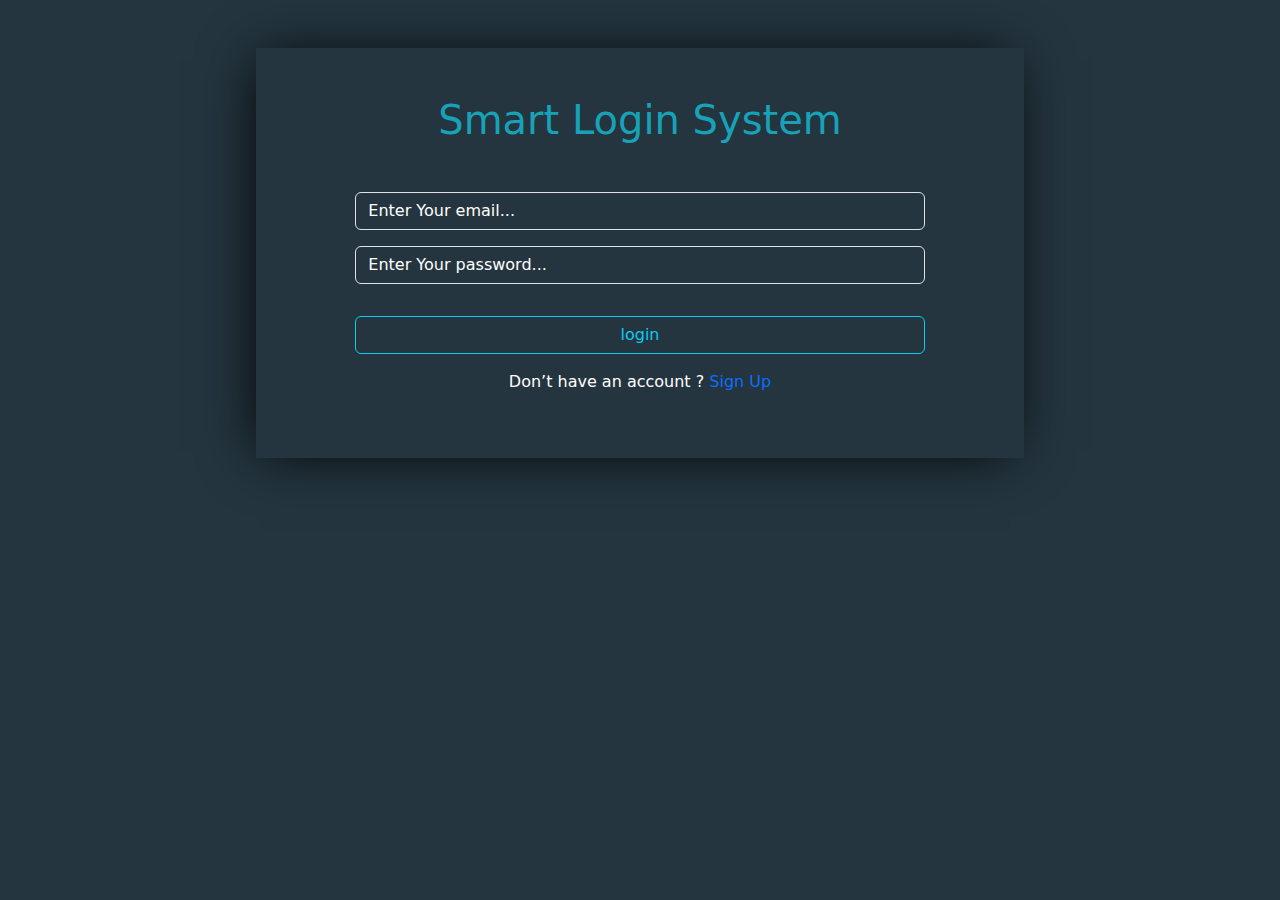
<file: ــJS-4/index.html>
<html>

<head>
    <link rel="stylesheet" href="css/bootstrap.min.css">
    <link rel="stylesheet" href="css/style.css">
    <link rel="stylesheet" href="https://cdnjs.cloudflare.com/ajax/libs/font-awesome/6.5.2/css/all.min.css"
        integrity="sha512-SnH5WK+bZxgPHs44uWIX+LLJAJ9/2PkPKZ5QiAj6Ta86w+fsb2TkcmfRyVX3pBnMFcV7oQPJkl9QevSCWr3W6A=="
        crossorigin="anonymous" referrerpolicy="no-referrer" />
    <link rel="preconnect" href="https://fonts.googleapis.com">
    <link rel="preconnect" href="https://fonts.gstatic.com" crossorigin>
    <link
        href="https://fonts.googleapis.com/css2?family=Amatic+SC:wght@400;700&family=Arvo:ital,wght@0,400;0,700;1,400;1,700&family=Montserrat:ital,wght@0,100..900;1,100..900&family=Open+Sans:ital,wght@0,300..800;1,300..800&family=Pacifico&display=swap"
        rel="stylesheet">
</head>

<body>
    <div id="container" class="container text-center py-5 my-5">
        <h1>Smart Login System</h1>
        <div class="smart-login m-auto  mt-5">
            <div class="mb-3 row">
                <div class="col-sm-10 m-auto">
                    <input class="form-control bg-transparent text-white " list="datalistOptions" id="login-email"
                        placeholder="Enter Your email...">
                </div>
                <div class="col-sm-10 m-auto py-3">
                    <input class="form-control bg-transparent text-white " list="datalistOptions" id="login-password"
                        placeholder="Enter Your password...">
                </div>
                <p id="check" class=" text-danger d-none">incorrect email or password</p>
                <div class="col-sm-10 m-auto pt-3">
                    <button onclick="login()" type="button" class="btn btn-outline-info w-100">login</button>
                </div>
            </div>
            <p>Don’t have an account ? <a href="sign.html">Sign Up</a></p>

        </div>

        <script src="js/main.js"></script>

</body>

</html>
</file>
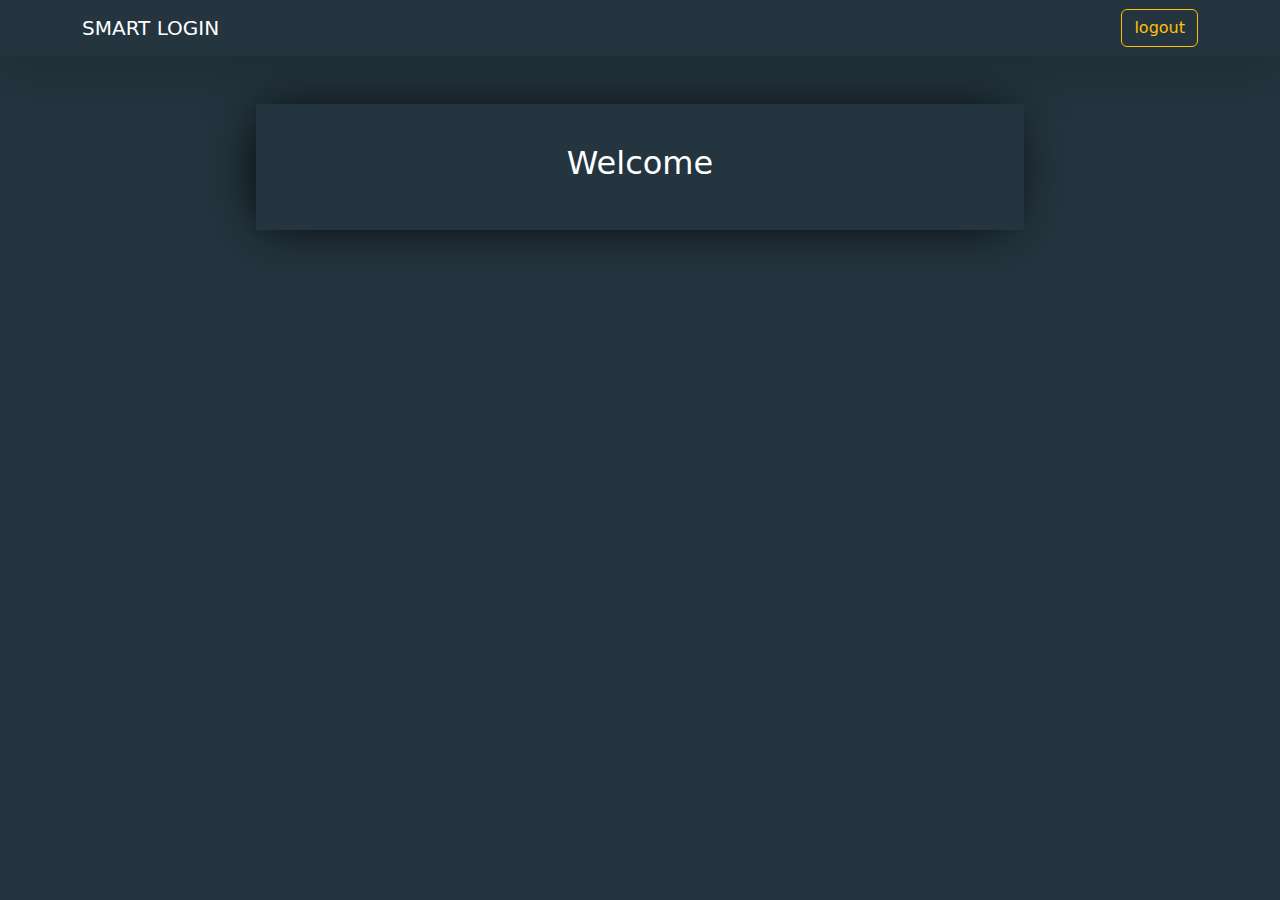
<file: ــJS-4/home.html>
<!DOCTYPE html>
<html lang="en">

<head>
    <link rel="stylesheet" href="css/bootstrap.min.css">
    <link rel="stylesheet" href="css/style.css">
    <title>Home</title>
</head>

<body>

    <nav class="navbar  navbar-expand-lg bg-transparent shadow-lg">
        <div class="container">
            <a class="navbar-brand text-white" href="#">SMART LOGIN
            </a>
            <a href="index.html"> <button type="button" class="btn btn-outline-warning">logout</button></a>
        </div>
    </nav>


    <div id="container" class="d-flex justify-content-center align-items-center my-5 m-auto">
        <h2 id="welcome">Welcome </h2>
    </div>














    <script src="js/main.js"></script>
</body>

</html>
</file>
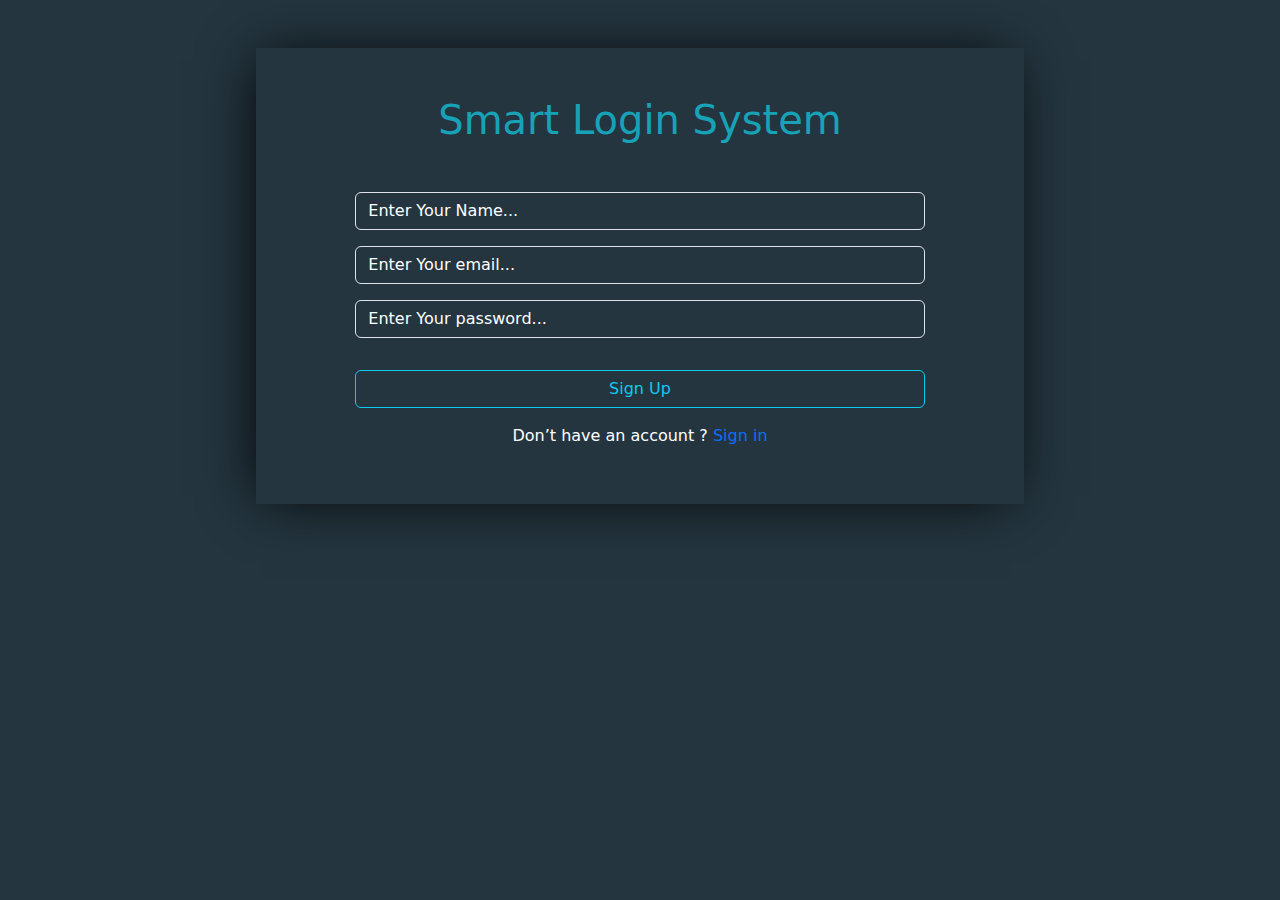
<file: ــJS-4/sign.html>
<html>

<head>
    <link rel="stylesheet" href="css/bootstrap.min.css">
    <link rel="stylesheet" href="css/style.css">
    <link rel="stylesheet" href="https://cdnjs.cloudflare.com/ajax/libs/font-awesome/6.5.2/css/all.min.css"
        integrity="sha512-SnH5WK+bZxgPHs44uWIX+LLJAJ9/2PkPKZ5QiAj6Ta86w+fsb2TkcmfRyVX3pBnMFcV7oQPJkl9QevSCWr3W6A=="
        crossorigin="anonymous" referrerpolicy="no-referrer" />

</head>

<body>
    <div id="container" class="container text-center pt-5 my-5">
        <h1>Smart Login System</h1>
        <div class="smart-login m-auto  mt-5">
            <div class="mb-3 row">
                <div class="col-sm-10 m-auto pb-3">
                    <input class="form-control bg-transparent text-white " list="datalistOptions" id="registerName"
                        placeholder="Enter Your Name...">
                </div>
                <div class="col-sm-10 m-auto">
                    <input class="form-control bg-transparent text-white " list="datalistOptions" id="registerEmail"
                        placeholder="Enter Your email...">
                </div>
                <div class="col-sm-10 m-auto py-3">
                    <input class="form-control bg-transparent text-white " list="datalistOptions" id="registerPassword"
                        placeholder="Enter Your password...">
                </div>
                <p id="alirt" class=" text-danger d-none">All inputs is required</p>
                <p id="alirtDone" class=" text-success d-none">Success</p>
                <div class="col-sm-10 m-auto pt-3">
                    <button onclick="register()" id="Sign-Up" type="button" class="btn btn-outline-info w-100">Sign
                        Up</button>
                </div>
            </div>

            <p>Don’t have an account ? <a href="index.html">Sign in</a></p>
        </div>

        <script src="js/main.js"></script>

</body>

</html>
</file>
<file: ــJS-4/css/style.css>
body {
    background: #24353f;
}

h1 {
    color: #17a2b8;
}

::placeholder {
    color: #fff !important;
}

#container {
    background: #24353f;
    box-shadow: -5px 2px 54px -9px rgba(0, 0, 0, 1);
    width: 60%;
    color: #fff;
    padding: 40px;

}

button a {
    text-decoration: none;
}

.smart-login a {
    text-decoration: none;
}
</file>
